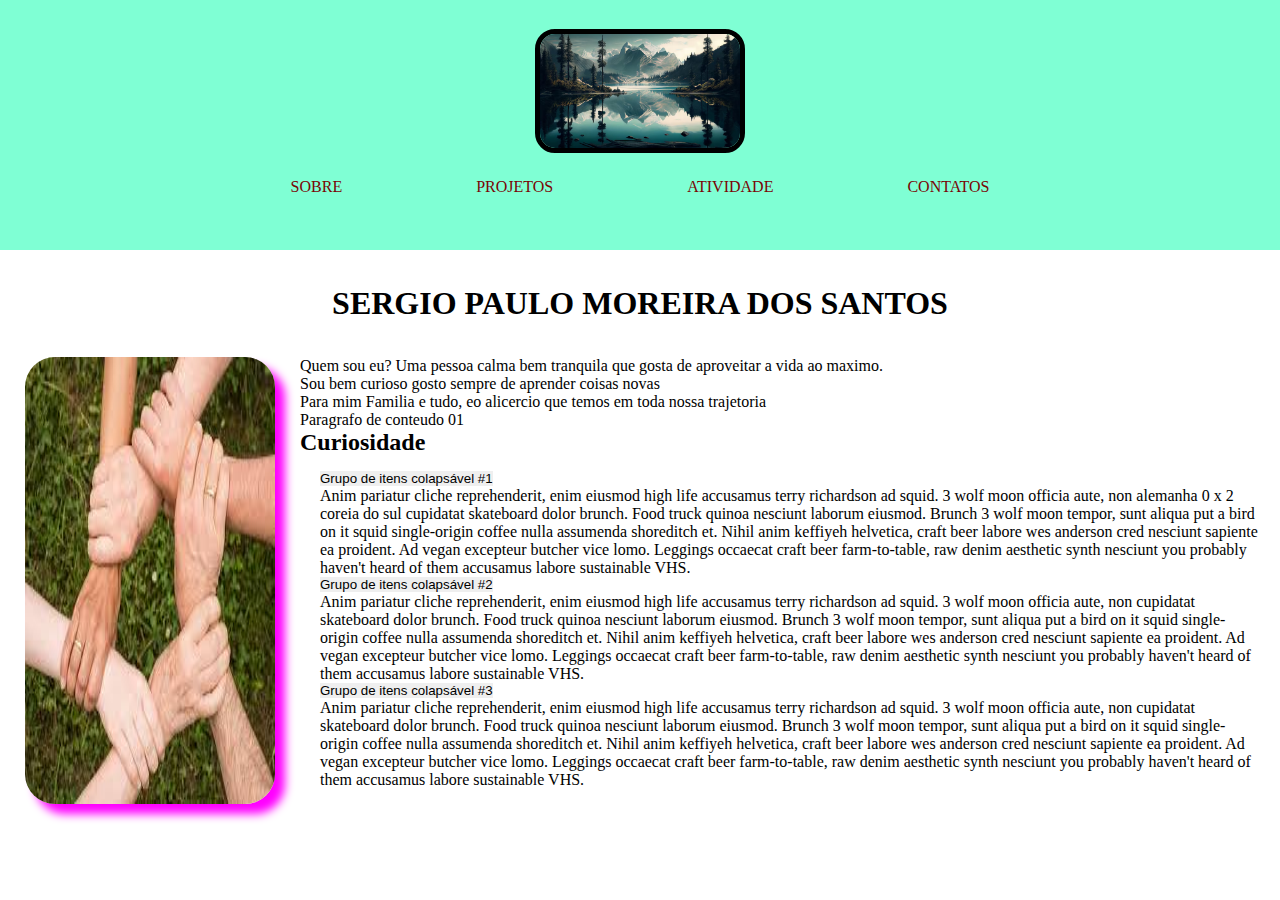
<file: index.html>
<!DOCTYPE html>
<html lang="en">
<head>
    <meta charset="UTF-8">
    <meta name="viewport" content="width=device-width, initial-scale=1.0">
    <title>Portfolio Serginho</title>
    <link rel="icon" href="./IMG/1600w-lKp1cXK1ybY.webp">
    <link rel="stylesheet" href="https://stackpath.bootstrapcdn.com/bootstrap/4.1.3/css/bootstrap.min.css" integrity="sha384-MCw98/SFnGE8fJT3GXwEOngsV7Zt27NXFoaoApmYm81iuXoPkFOJwJ8ERdknLPMO" crossorigin="anonymous">

    <link rel ="stylesheet" href="./CSS/style.css">
    <script defer src="https://code.jquery.com/jquery-3.3.1.slim.min.js" integrity="sha384-q8i/X+965DzO0rT7abK41JStQIAqVgRVzpbzo5smXKp4YfRvH+8abtTE1Pi6jizo" crossorigin="anonymous"></script>
<script defer src="https://cdnjs.cloudflare.com/ajax/libs/popper.js/1.14.3/umd/popper.min.js" integrity="sha384-ZMP7rVo3mIykV+2+9J3UJ46jBk0WLaUAdn689aCwoqbBJiSnjAK/l8WvCWPIPm49" crossorigin="anonymous"></script>
<script defer src="https://stackpath.bootstrapcdn.com/bootstrap/4.1.3/js/bootstrap.min.js" integrity="sha384-ChfqqxuZUCnJSK3+MXmPNIyE6ZbWh2IMqE241rYiqJxyMiZ6OW/JmZQ5stwEULTy" crossorigin="anonymous"></script>
</head>
<body>
    <header>
       <img src="./IMG/montanhas.avif" alt="minha foto">
        <nav>
<ul>
   <a href="./index.html"> <li>Sobre</li></a>
    <a href="./Projetos.html"><li>Projetos</li></a>
    <a href="./atividade.html"><li>Atividade</li></a>
    <a href="./contatos.html"><li>Contatos</li></a>
</ul>
        </nav>
    </header>
    
    <main>
        <h1> Sergio Paulo Moreira dos Santos</h1>
        <div class= "contenier-descricao">
        <img src="./IMG/marcos.jfif" alt="foto">
<div class="paragrafos descricao">
        <p>Quem sou eu? Uma pessoa calma bem tranquila que gosta de aproveitar a vida ao maximo.</p>
        <p>Sou bem curioso gosto sempre de aprender coisas novas</p>
        <p>Para mim Familia e tudo, eo alicercio que temos em toda nossa trajetoria</p>
        <p>Paragrafo de conteudo 01</p>

         <h2>Curiosidade</h2>

         <div class="accordion" id="accordionExample">
            <div class="card">
              <div class="card-header" id="headingOne">
                <h5 class="mb-0">
                  <button class="btn btn-link" type="button" data-toggle="collapse" data-target="#collapseOne" aria-expanded="true" aria-controls="collapseOne">
                    Grupo de itens colapsável #1
                  </button>
                </h5>
              </div>
          
              <div id="collapseOne" class="collapse show" aria-labelledby="headingOne" data-parent="#accordionExample">
                <div class="card-body">
                  Anim pariatur cliche reprehenderit, enim eiusmod high life accusamus terry richardson ad squid. 3 wolf moon officia aute, non alemanha 0 x 2 coreia do sul cupidatat skateboard dolor brunch. Food truck quinoa nesciunt laborum eiusmod. Brunch 3 wolf moon tempor, sunt aliqua put a bird on it squid single-origin coffee nulla assumenda shoreditch et. Nihil anim keffiyeh helvetica, craft beer labore wes anderson cred nesciunt sapiente ea proident. Ad vegan excepteur butcher vice lomo. Leggings occaecat craft beer farm-to-table, raw denim aesthetic synth nesciunt you probably haven't heard of them accusamus labore sustainable VHS.
                </div>
              </div>
            </div>
            <div class="card">
              <div class="card-header" id="headingTwo">
                <h5 class="mb-0">
                  <button class="btn btn-link collapsed" type="button" data-toggle="collapse" data-target="#collapseTwo" aria-expanded="false" aria-controls="collapseTwo">
                    Grupo de itens colapsável #2
                  </button>
                </h5>
              </div>
              <div id="collapseTwo" class="collapse" aria-labelledby="headingTwo" data-parent="#accordionExample">
                <div class="card-body">
                  Anim pariatur cliche reprehenderit, enim eiusmod high life accusamus terry richardson ad squid. 3 wolf moon officia aute, non cupidatat skateboard dolor brunch. Food truck quinoa nesciunt laborum eiusmod. Brunch 3 wolf moon tempor, sunt aliqua put a bird on it squid single-origin coffee nulla assumenda shoreditch et. Nihil anim keffiyeh helvetica, craft beer labore wes anderson cred nesciunt sapiente ea proident. Ad vegan excepteur butcher vice lomo. Leggings occaecat craft beer farm-to-table, raw denim aesthetic synth nesciunt you probably haven't heard of them accusamus labore sustainable VHS.
                </div>
              </div>
            </div>
            <div class="card">
              <div class="card-header" id="headingThree">
                <h5 class="mb-0">
                  <button class="btn btn-link collapsed" type="button" data-toggle="collapse" data-target="#collapseThree" aria-expanded="false" aria-controls="collapseThree">
                    Grupo de itens colapsável #3
                  </button>
                </h5>
              </div>
              <div id="collapseThree" class="collapse" aria-labelledby="headingThree" data-parent="#accordionExample">
                <div class="card-body">
                  Anim pariatur cliche reprehenderit, enim eiusmod high life accusamus terry richardson ad squid. 3 wolf moon officia aute, non cupidatat skateboard dolor brunch. Food truck quinoa nesciunt laborum eiusmod. Brunch 3 wolf moon tempor, sunt aliqua put a bird on it squid single-origin coffee nulla assumenda shoreditch et. Nihil anim keffiyeh helvetica, craft beer labore wes anderson cred nesciunt sapiente ea proident. Ad vegan excepteur butcher vice lomo. Leggings occaecat craft beer farm-to-table, raw denim aesthetic synth nesciunt you probably haven't heard of them accusamus labore sustainable VHS.
                </div>
              </div>
            </div>
          </div>



        <div>
        <div>
    </main>


</body>
</html>
</file>
<file: CSS/style.css>
*{

margin: 0;
padding: 0;
border: 0;
}
body{
    background-image: linear-gradient(90deg, rgb(84, 167, 45), black, )
}
header{
    background-color: aquamarine;
    display: flex;/* dar mais opções de estilização no CSS*/
    flex-direction: column;/* opção para deixar todos elementos embaixo do outro*/
    align-items: center; /* Comando para alinhar items na horizontal (centralizar)*/
    justify-content: center;/* comando para alinhar os items na vertical (centralizar) vertical*/
    height: 250px; /*altura do elemento*/

}
header img {
    width: 200px;
    border: 5px solid black;
    border-radius: 20px;

}
header nav ul li {
    color: rgb(121, 4, 4);
    text-transform: uppercase;
    display: inline;
    padding:  15px 65px;
}
header nav ul li:hover{
    background-color: black;
    color: aliceblue;
    transition:1s;
    padding: 15px 65px;
}
header nav{
    padding: 25px;
    
}
header nav ul a {
    text-decoration: none;
}
.contenier-descricao{
    display: flex;
}
main h1{
    text-align:center ;
    text-transform: uppercase;
    padding: 35px;
    
}
.contenier-descricao img{
    margin: 0px 25px;
    border-radius: 30px;
    box-shadow: 10px 10px 10px magenta;
   /* width: ;largura*/
   /* height: ;/*altura87*/
    
}
.paragrafos-descricao p{
    font-size: 20 px;
    text-align: justify;
    padding: 0px 25px 10px 15px;
}
.accordion{
    padding: 15px 20px;
}
.card-header { black color: ;
    background-color: #FFF;
}
</file>
